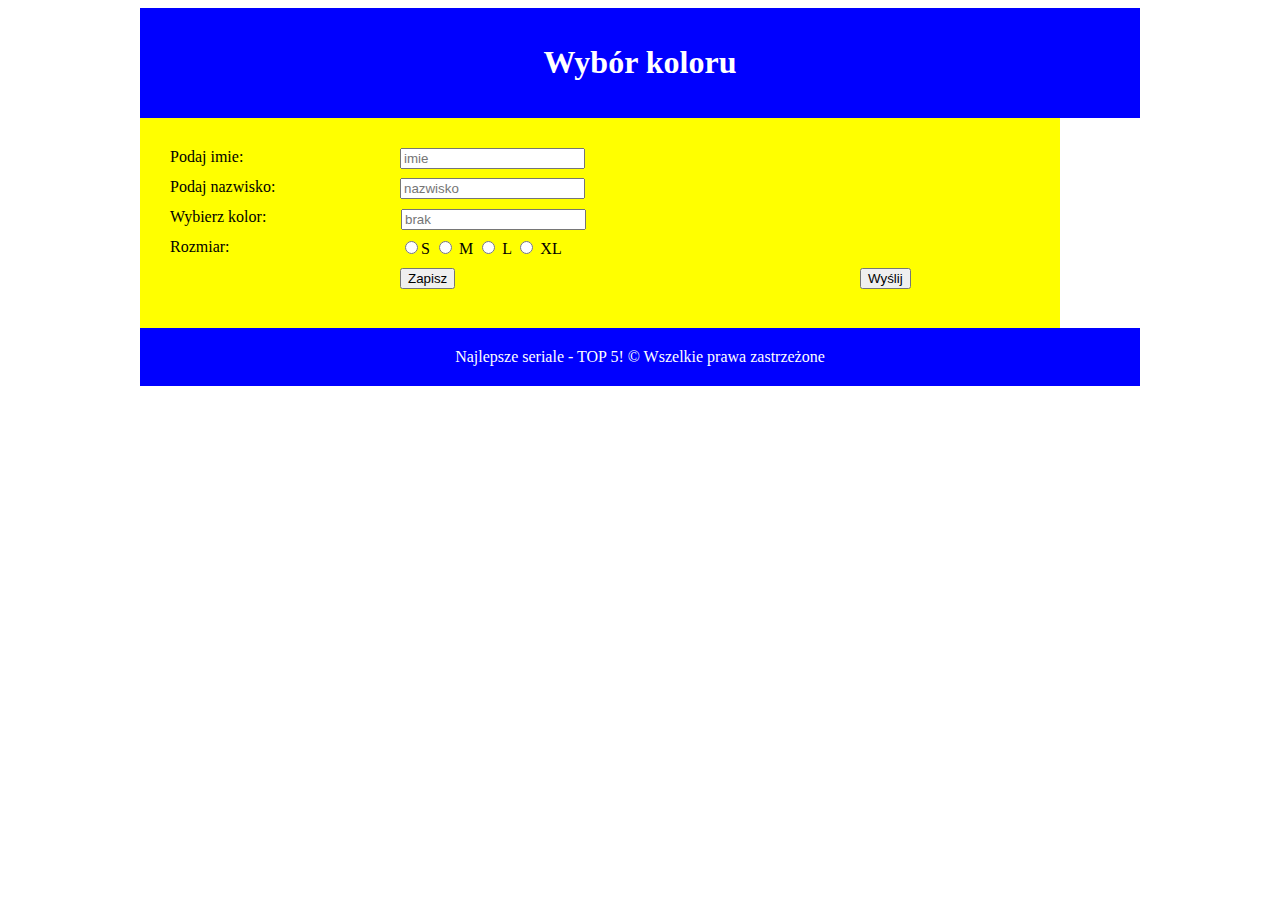
<file: index.html>
<!DOCTYPE html>
<!--
To change this license header, choose License Headers in Project Properties.
To change this template file, choose Tools | Templates
and open the template in the editor.
-->
<html>
    <head>
        <title>Jaki człowiek taki kolor</title>
        <meta charset="UTF-8">
        <meta name="viewport" content="width=device-width, initial-scale=1.0">
        
	<meta name="description" content="Serwis zapisuje imię, nazwisko i kolor, jaki osoba podała"/>
	<meta name="keywords" content="kolor, ulubione, barwy, najlepsze, ciekawsze"/>
	<meta http-equiv="X-UA-Compatible" content="IE=edge,chrome=1"/>
	<link rel="stylesheet" href="style1.css" type="text/css" />
	<script type="text/javascript" src="logic.js"></script>
    </head>
    <body>
        <div id="container">
	
		<div id="logo">
			<h1>Wybór koloru</h1>
		</div>
		
		<div id="content">
			<div class="square">
				<div class="rectangle">Podaj imie: </div>
				<div class="rectangle">Podaj nazwisko: </div>
				<div class="rectangle">Wybierz kolor: </div>
				<div class="rectangle">Rozmiar: </div>
			</div>
			<div class="square">
				<div class="rectangle">
					<input type="text"  id="tekst1" placeholder="imie"/>
				</div> 
				<div class="rectangle">
					<input type="text"  id="tekst2" placeholder="nazwisko"/>
				</div> 
				<div class="rectangle">
					<div class="dropdown">
						<button class="dropbtn"><input type="text" id="kolorowy" placeholder = "brak"/>
							<i class="fa fa-caret-down"></i>
						</button>
						<div class="dropdown-content">
							<div class="option">
								<label  onclick="zielony()">zielony</label>
							</div>
							<div class="option">
								<label  onclick="niebieski()">niebieski</label>
							</div>
							<div class="option">
								<label  onclick="czerwony()">czerwony</label>
							</div>
							<div class="option">
								<label  onclick="zolty()">żółty</label>
							</div>
						</div>
					</div> 
				</div> 
				<div class="rectangle">
					<label><input type="radio" name="size1" id="size1" value="S"/>S</label>
					<label><input type="radio" name="size2" id="size2" value="M"/> M</label>
					<label><input type="radio" name="size3" id="size3" value="L"/> L</label>
					<label><input type="radio" name="size4" id="size4" value="XL"/> XL</label>
					
				</div> 
				<div class="rectangle">
					<input type="submit" value="Zapisz" onclick="zapisz()"/>
					
				</div> 
			</div>
				<div class="square">
					<div class="rectangle">
						<div id="imie2"></div>
					</div>
					<div class="rectangle">
						<div id="nazwisko2"></div>
					</div>
					<div class="rectangle">
						<div id="kolor2"></div>
					</div>
					<div class="rectangle">
						<div id="rozmiar2"></div>
					</div>
				</div>
                    
			<div class="square">
                            <form action="Order" method="post">
				<div class="rectangle">
					<div id="imie"name="fname"></div>
				</div>
				<div class="rectangle" >
					<div id="nazwisko" name="sname"></div>
				</div>
				<div class="rectangle">
					<div id="kolor" name="color"></div>
				</div>
				<div class="rectangle">
					<div id="rozmiar" name="size"></div>
				</div>
                            <input type="submit" value="Wyślij" onclick="wyslij()"/>
                            </form>
			</div>
		</div>
		
		<div id="footer">
			Najlepsze seriale - TOP 5! &copy; Wszelkie prawa zastrzeżone
		</div>
	    

	</div>

    </body>
</html>
</file>
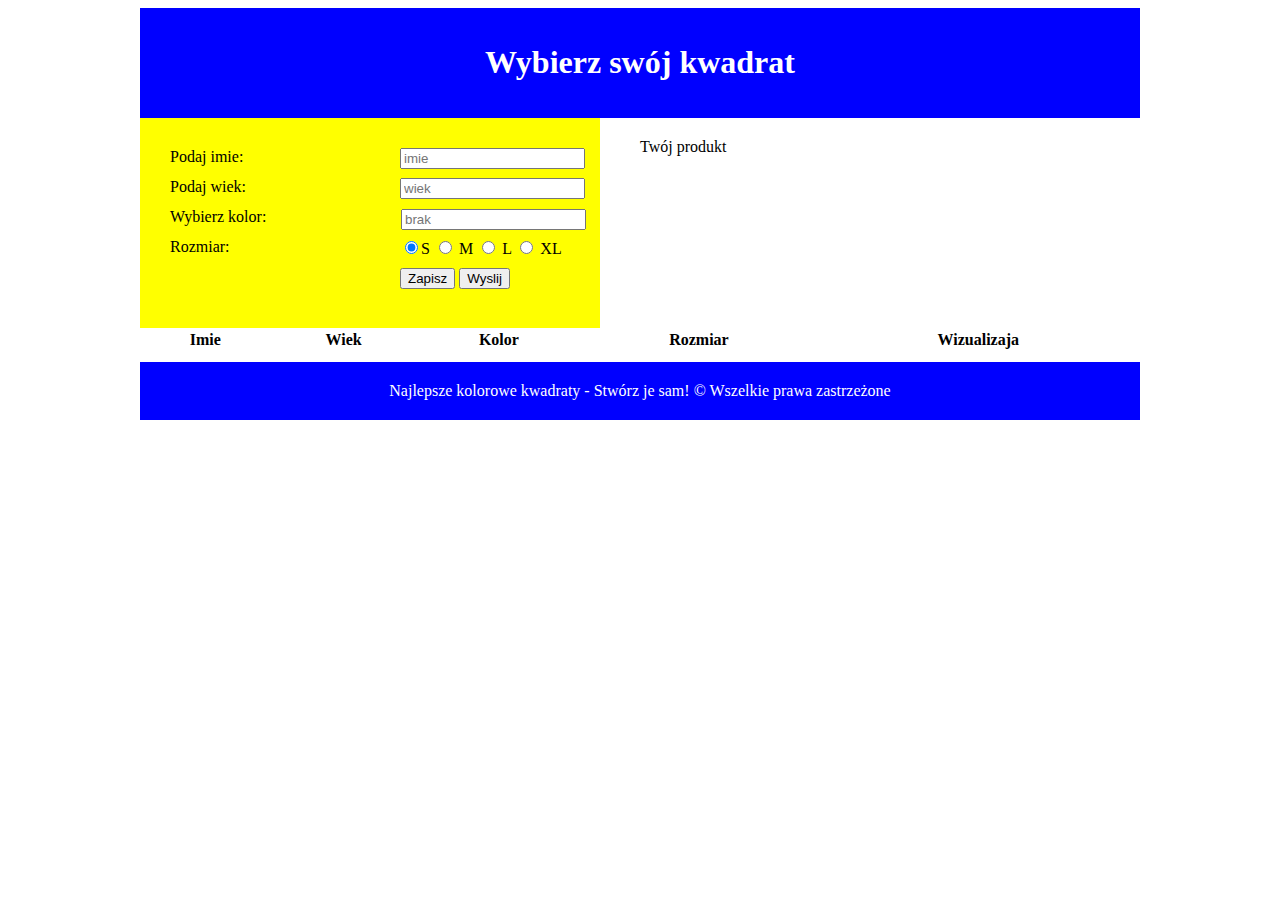
<file: stronka.html>
<!DOCTYPE HTML>
<html lang="pl">
<head>
	<meta charset="utf-8"/>
	<title>Jaki człowiek taki kolor</title>
	<meta name="description" content="Serwis zapisuje imię, nazwisko i kolor, jaki osoba podała"/>
	<meta name="keywords" content="kolor, ulubione, barwy, najlepsze, ciekawsze"/>
	<meta http-equiv="X-UA-Compatible" content="IE=edge,chrome=1"/>
	<link rel="stylesheet" href="style1.css" type="text/css" />
	<script type="text/javascript" src="logic.js"></script>
	<style>
	
</style>
	
</head>

<body>

	<div id="container">
	
		<div id="logo">
			<h1>Wybierz swój kwadrat</h1>
		</div>
		
		<div class="content">
			<div class="square">
				<div class="rectangle">Podaj imie: </div>
				<div class="rectangle">Podaj wiek: </div>
				<div class="rectangle">Wybierz kolor: </div>
				<div class="rectangle">Rozmiar: </div>
			</div>
			<div class="square">
				<div class="rectangle">
					<input type="text" id="tekst1" placeholder="imie"/>
				</div> 
				<div class="rectangle">
					<input type="text" id="tekst2" placeholder="wiek"/>
				</div> 
				<div class="rectangle">
					<div class="dropdown">
						<button class="dropbtn"><input type="text" id="kolorowy" placeholder = "brak"/>
							<i class="fa fa-caret-down"></i>
						</button>
						<div class="dropdown-content">
							<div class="option">
								<label  onclick="zielony()">zielony</label>
							</div>
							<div class="option">
								<label  onclick="niebieski()">niebieski</label>
							</div>
							<div class="option">
								<label  onclick="czerwony()">czerwony</label>
							</div>
							<div class="option">
								<label  onclick="zolty()">żółty</label>
							</div>
						</div>
					</div> 
				</div> 
				<div class="rectangle">
					<label><input type="radio" name="size" id="size1" value="S" onclick="maly()" checked/>S</label>
					<label><input type="radio" name="size" id="size2" value="M" onclick="sredni()"/> M</label>
					<label><input type="radio" name="size" id="size3" value="L" onclick="duzy()"/> L</label>
					<label><input type="radio" name="size" id="size4" value="XL" onclick="bardzo_duzy()"/> XL</label>
					
				</div> 
				<div class="rectangle">
					<input type="submit" value="Zapisz" onclick="zapisz()"/>
					<input type="submit" value="Wyslij" onclick="wyslij()"/>
				</div> 
			</div>
				<div id="list">
				 <table style="width:100%">
					  <tr>
						<th>Imie</th>
						<th>Wiek</th> 
						<th>Kolor</th>
						<th>Rozmiar</th>
						<th>Wizualizaja</th>
					  </tr>
					   <form action="Order" method="post">
					  <tr id="line1" style="text-align:center;">
					  </tr>
					  <tr id="line2" style="text-align:center;">
					  </tr>
					  <tr id="line3" style="text-align:center;">
					  </tr>
					  <tr id="line4" style="text-align:center;">
					  </tr>
					  <tr id="line5" style="text-align:center;">
					  </tr>
					  </form>
					</table>
				</div>
		</div>
		<div class="content">
			<div id="field_picture1">
				<div id="label" >Twój produkt</div>
			</div>
			<div id="field_picture2">
			
			</div>
		</div>
		<div id="footer">
			Najlepsze kolorowe kwadraty - Stwórz je sam! &copy; Wszelkie prawa zastrzeżone
		</div>
	
	</div>

</body>
</html>
</file>
<file: style1.css>
#container
	{
	width: 1000px;
	margin-left: auto;
	margin-right: auto;
	}
#logo 
	{
		background-color: blue;
		color: white;
		text-align:center;
		padding: 15px;
	}
#list 
{
	width: 1000px;
	margin-left: auto;
	margin-right: auto;
	clear: both;
}
.content
	{
		
		float: left;
		width: 500px;
	}
#footer
	{
		clear: both;
		background-color: blue;
		color: white;
		text-align: center;
		padding: 20px;
	}

.square
{
	padding-left: 30px;
	padding-top: 30px;
	width: 200px;
	height: 180px;
	float: left;
	background-color: yellow;
}
.rectangle
{
	min-width: 160px;
	min-height: 30px;
}
.field_picture1
{
	
	width: 500px;
	height: 280px;
	background-color: grey;
}
.field_picture2
{
	
	width: 500px;
	height: 280px;
	background-color: grey;
}
#label
{
	margin-top: 20px;
	margin-left: auto;
	margin-right: auto;
}
#product
{
	width: 25px;
	height: 25px;
	background-color: grey;
	margin-top: 60px;
	margin-left: auto;
	margin-right: auto;
}
/* The dropdown container */
.dropdown {
  
  overflow: hidden;
}

/* Dropdown button */
.dropdown .dropbtn {
  font-size: 16px; 
  border: none;
  outline: none;
  color: black;
  padding: 1px 1px;
  background-color: inherit;
  font-family: inherit; /* Important for vertical align on mobile phones */
  margin: 0; /* Important for vertical align on mobile phones */
}

.option
{
	width: 160px;
	height: 20px;
	padding: 2px;
}

.option:hover
{
	background-color: #ddd;
}
/* Add a red background color to navbar links on hover */
.navbar a:hover, .dropdown:hover .dropbtn {
  background-color: blue;
}

/* Dropdown content (hidden by default) */
.dropdown-content {
  display: none;
  position: absolute;
  background-color: #f9f9f9;
  min-width: 160px;
  box-shadow: 0px 8px 16px 0px rgba(0,0,0,0.2);
  z-index: 1;
}

/* Links inside the dropdown */
.dropdown-content a {
  float: none;
  color: black;
  padding: 2px 2px;
  text-decoration: none;
  display: block;
  text-align: left;
}

/* Add a grey background color to dropdown links on hover */
.dropdown-content a:hover {
  background-color: #ddd;
}

/* Show the dropdown menu on hover */
.dropdown:hover .dropdown-content {
  display: block;
}
</file>
